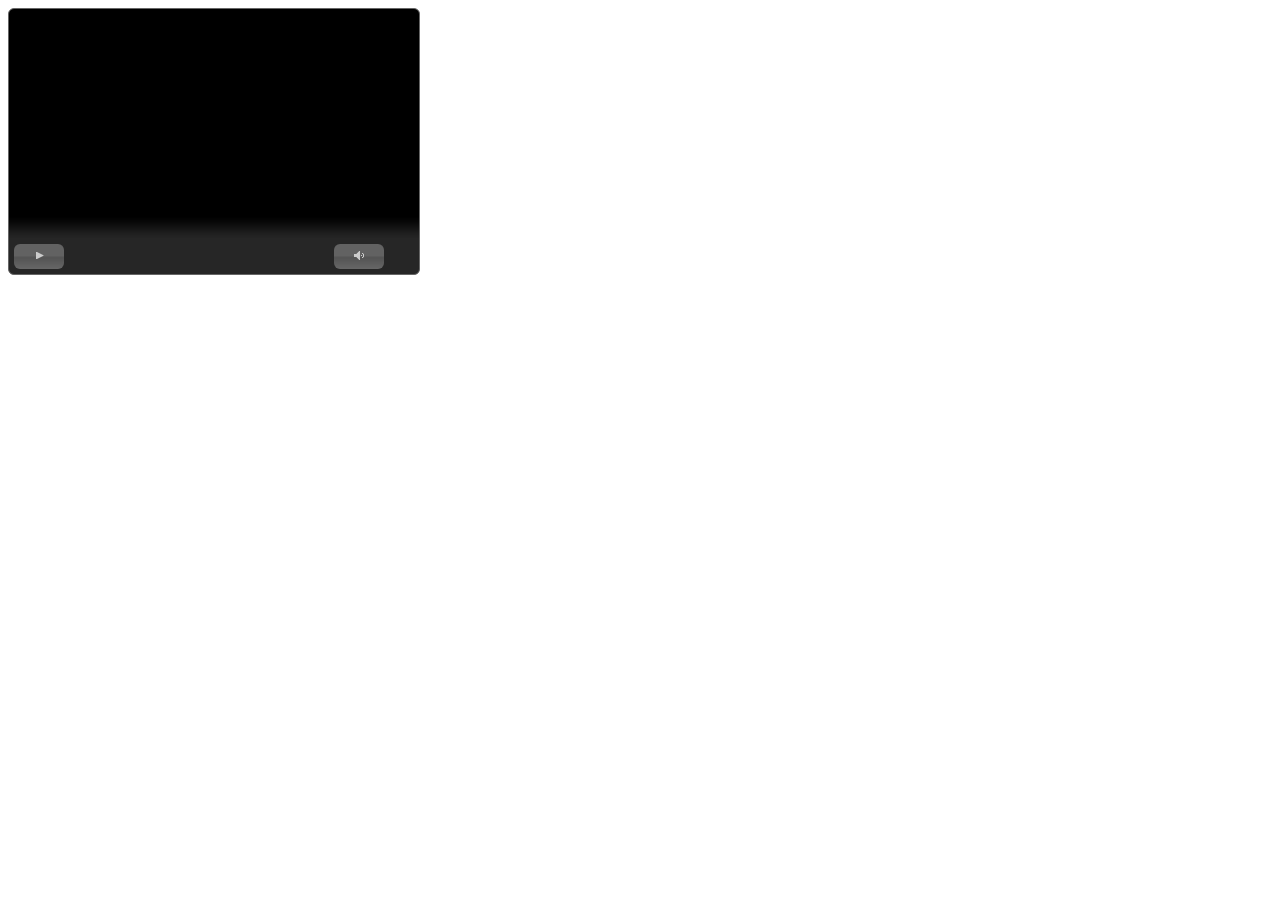
<file: examples/index.html>
<!DOCTYPE HTML PUBLIC "-//W3C//DTD HTML 4.01 Transitional//EN">
<html>
    <head>
        <meta http-equiv="Content-Type" content="text/html; charset=UTF-8">
        <title>Javascript Controller</title>
        <link type="text/css" href="stylesheets/jquery-ui-1.7.2.custom.css" rel="stylesheet" />
        <script type="text/javascript" src="http://www.google.com/jsapi"></script>
        <script type="text/javascript">
            google.load("swfobject","2.2");
            google.load("jquery","1.3.2");
            google.load("jqueryui","1.7.2");
        </script>
        <style type="text/css">
            .content{
                float:left;
                
                padding:5px;
            }
            #video{
                width:400px;
                height:225px;
                
                position:relative;
            }
            #playpause, #volumeToggle{
                width:50px;
                height:25px;
                border:none;
                float:left;
                text-align:center;
                vertical-align:middle;
            }
            .footer {
                margin-top:5px;
            }
            #playpause span, #volumeToggle span{
                margin:3px auto;
            }

            #progressBar{
                height:10px;
                width:250px;
                float:left;
                background:none;
                margin-left:10px;
                margin-right:10px;
                margin-top:7px;
            }
            #slider{
                float:left;
                width:250px;
                height:10px;
                background:none;
                border:none;
            }
            #slider .ui-slider-handle{
                width:10px;
                height:20px;
                margin-left:-6px;
                top:-6px;
            }
            #volumeContainer{
                position:absolute;
                right:0px;
                bottom:0px;
                height:100px;
                width:50px;
                display:none;
            }
            #volumeSlider{
                margin-left:auto;
                margin-right:auto;
                width:10px;
                height:80px;
                margin-top:10px;
            }
            #volumeSlider .ui-slider-handle{
                height:10px;
                width:20px;
                margin-bottom:-6px;
                left:-6px;
                
            }
            h3{
                margin:0 5px;
            }
        </style>
    </head>
    <body>
        <div class="content ui-widget ui-widget-content ui-corner-all">
            
            <div id="video">
                <div id="ytplayer"></div>
                <div id="volumeContainer" class="ui-widget ui-widget-content ui-corner-top">
                <div id="volumeSlider"></div>
            </div></div>
            <div class="footer">
                <a id="playpause" href="#" title="play" class="ui-state-default ui-corner-all"><span class="ui-icon ui-icon-play"></span></a>
                <div id="progressBar"><div id="slider"></div></div>
                <a id="volumeToggle" href="#" class="ui-state-default ui-corner-all"><span class="ui-icon ui-icon-volume-on"></span></a>
                <div style="clear:both;"><!--/--></div>
            </div>

        </div>
        <script type="text/javascript">
            var ytplayer;
            var params = { allowScriptAccess: "always", bgcolor: "#cccccc" };
            var atts = { id: "myytplayer" };
            var sliderDragging = false;
            function onYouTubePlayerReady(playerId) {
                ytplayer = document.getElementById("myytplayer");
                setInterval(updatePlayerInfo, 250);
                $("#slider").slider('option','max');
                ytplayer.cueVideoById("ZvkMZCaMGiU");
                ytplayer.addEventListener("onStateChange", "updatePlaypauseButton");

            }
            $(document).ready(function(){
                swfobject.embedSWF("http://www.youtube.com/apiplayer?enablejsapi=1&playerapiid=ytplayer",
                "ytplayer", "400", "225", "8", null, null, params, atts);
                $("#progressBar").progressbar({value:0});
                $("#slider").slider({
                    start:function(event,ui){
                        ytplayer.pauseVideo();
                        sliderDragging = true;
                    },
                    stop:function(event,ui){
                        ytplayer.seekTo((ui.value/100)*ytplayer.getDuration(), true);
                        ytplayer.playVideo();
                        sliderDragging = false;
                    }
                });
                $("#volumeSlider").slider({
                    value:100,
                    orientation:'vertical',
                    change:function(event,ui){
                        if (ytplayer){
                            ytplayer.setVolume(ui.value);
                        }
                    }
                });
            });

            function updatePlayerInfo(){
                updateProgressBar(ytplayer.getVideoBytesLoaded()+ytplayer.getVideoStartBytes(), ytplayer.getVideoBytesTotal());
                updateSliderPosition(ytplayer.getCurrentTime(),ytplayer.getDuration());
            }
            function updateProgressBar(bytes,totalBytes){
                var loaded = (totalBytes > 0)? ((bytes/totalBytes)*100): 0;
                $("#progressBar").progressbar("option","value",loaded);
            }
            function updateSliderPosition(currentTime,duration){
                if (!sliderDragging){
                    var position = (duration > 0)? ((currentTime/duration)*100) : 0;
                    $("#slider").slider("option","value",position);
                }
            }
            function updatePlaypauseButton(state){
                switch(state){
                    case 1:
                    case 3:
                        $("#playpause").attr("title","pause");
                        $("#playpause").children().removeClass("ui-icon-play");
                        $("#playpause").children().addClass("ui-icon-pause");
                        break;
                    default:
                        $("#playpause").attr("title","play");
                        $("#playpause").children().removeClass("ui-icon-pause");
                        $("#playpause").children().addClass("ui-icon-play");
                        break;
                }
            }


            $("#playpause").click(function(){
                if (ytplayer){
                    if ($(this).attr("title")=="play"){
                        ytplayer.playVideo();
                    } else if ($(this).attr("title")=="pause"){
                        ytplayer.pauseVideo();
                    }

                }
            });
            $("#playpause").mousedown(function(){
                $(this).addClass("ui-state-active");
            }).mouseup(function(){
                $(this).removeClass("ui-state-active");
            }).hover(function(){
                $(this).addClass("ui-state-hover");
            },function(){
                $(this).removeClass("ui-state-hover");
            });

            $("#volumeToggle").toggle(function(){
                $("#volumeContainer").slideToggle(500);
                $(this).addClass("ui-state-active");
            }, function(){
                $("#volumeContainer").slideToggle(500);
                $(this).removeClass("ui-state-active");
            })




        </script>
    </body>
</html>
</file>
